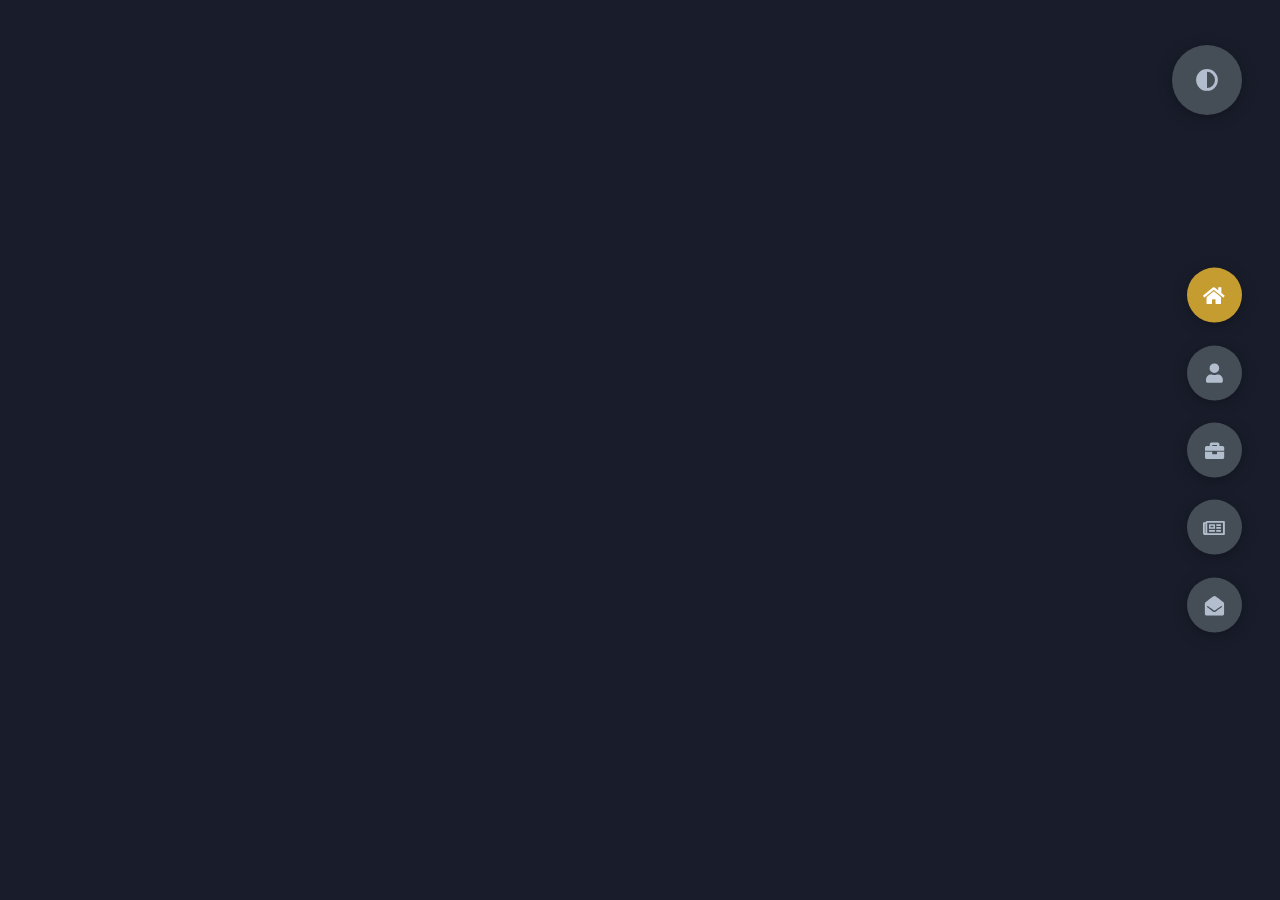
<file: about.html>
<!DOCTYPE html>
<html lang="en">
<head>
    <meta charset="UTF-8">
    <meta http-equiv="X-UA-Compatible" content="IE=edge">
    <meta name="viewport" content="width=device-width, initial-scale=1.0">
    <title>The Mentors - About</title>
    <link href="img/Favicon.png" rel="icon">
    <link href="img/Favicon.png" rel="De-Mentors-Icon">
    <link rel="stylesheet" href="styles/styles.css">
    <link rel="preconnect" href="https://fonts.googleapis.com">
    <link rel="preconnect" href="https://fonts.gstatic.com" crossorigin>
    <link rel="stylesheet" href="https://cdnjs.cloudflare.com/ajax/libs/font-awesome/5.15.4/css/all.min.css" integrity="sha512-1ycn6IcaQQ40/MKBW2W4Rhis/DbILU74C1vSrLJxCq57o941Ym01SwNsOMqvEBFlcgUa6xLiPY/NS5R+E6ztJQ==" crossorigin="anonymous" referrerpolicy="no-referrer" />
    <link href="https://fonts.googleapis.com/css2?family=Poppins:wght@400;500;600;700;800&display=swap" rel="stylesheet">
    <link href="assets/vendor/boxicons/css/boxicons.min.css" rel="stylesheet">

</head>
<body class="main-content">
   
    <main>
        <section class="container about" >
            <div class="main-title">
                <h2>About <span>me</span><span class="bg-text">upcooming events</span></h2>
            </div>
            <div class="about-container">
                <div class="left-about">
                    <h4>Information About me</h4>
                    <p>
                        The importance of Trade Shows/ Exhibitions is growing stronger each year and become an integral part of marketing where no other medium works as good as this. 
                    </p>
                    <p>
                        Many factors are to be considered by visitors when selecting and going to a trade show and numerous privileges are offered and kept in minds of Organizers to attract high calibre delegates, attendees and decision makers. 
                    </p>
                    <p>
                        We, THE MENTORS, have evolved our services over the experience to succour ‘Organizers’ to find the visitors befit for their event and to guide ‘Visitors’ who are in search of potential expo to attend. 
                    </p>

                </div>
                <div class="right-about">
                    <div class="about-item">
                        <div class="abt-text">
                            <p class="large-text">Mission</p>
                            <p class="small-text">Aims to become ‘Preferred’ choice for trade show Organizers to enhance visitors’ profile of their respective event and to those eager to Visit or Exhibit in overseas trade exhibitions to suffice their business needs.</p>
                        </div>
                    </div>
                    <div class="about-item">
                        <div class="abt-text">
                            <p class="large-text">Vission</p>
                            <p class="small-text">To become the leading platform for the businesses' need to evolve, expand and grow.</p>
                        </div>
                    </div>
                
                </div>
            </div>
           
        <!-- circle progress bar  -->
            
            <div class="circle">
                <div class="circle-container">
                <div class="progress">
                    <span class="title timer" data-from="0" data-to="85" data-speed="1800">85</span>
                    <div class="overlay"></div>
                    <div class="left"></div>
                    <div class="right"></div>
                </div>
                <p class="circle-title">Happy Clients
                </p>
                </div>
                <div class="circle-container">
                <div class="progress">
                    <span class="title timer" data-from="0" data-to="70" data-speed="1500">70</span>
                    <div class="overlay"></div>
                    <div class="left"></div>
                    <div class="right"></div>
                </div>
                <p class="circle-title">Projects</p>
            </div>
            <div class="circle-container">
                <div class="progress">
                    <span class="title timer" data-from="0" data-to="70" data-speed="1500">70</span>
                    <div class="overlay"></div>
                    <div class="left"></div>
                    <div class="right"></div>
                </div>
                <p class="circle-title">Hours Of Support</p>
            </div>
            <div class="circle-container">
                <div class="progress">
                    <span class="title timer" data-from="0" data-to="85" data-speed="1800">85</span>
                    <div class="overlay"></div>
                    <div class="left"></div>
                    <div class="right"></div>
                </div>
                <p class="circle-title">Awards</p>
            </div>
            </div>
<!-- end of ciricle progress  -->
  
<!-- pathners imag start  -->
<div class='partners'>
    <h1 style="text-align: center;margin-bottom: 8%;">Offical Pathners</h1>
    <div class='partners-img-container'>
      <div class='partners-img'></div>
    </div>
  </div>
   <!-- end  -->

        </section>
      
    </main>

    <div class="controls">
        <div class="control active-btn" data-id="home" >
            <i class="fas fa-home"></i>
        </div>
        <div class="control" data-id="about">
            <i class="fas fa-user"></i>
        </div>
        <div class="control" data-id="portfolio">
            <i class="fas fa-briefcase"></i>
        </div>
        <div class="control" data-id="blogs">
            <i class="far fa-newspaper"></i>
        </div>
        <div class="control" data-id="contact">
            <i class="fas fa-envelope-open"></i>
        </div>
    </div>
    <div class="theme-btn">
        <i class="fas fa-adjust"></i>
    </div>
    <script src="https://cdnjs.cloudflare.com/ajax/libs/jquery/3.4.1/jquery.min.js"></script>
    <script src="assets/vendor/typed.js/typed.umd.js"></script>
    <script src="app.js"></script>

</body>
</html>
</file>
<file: styles/styles.css>
* {
  margin: 0;
  padding: 0;
  box-sizing: border-box;
  list-style: none;
}

:root {
  --color-primary: #191d2b;
  --color-secondary: #C59C2F;
  --color-white: #FFFFFF;
  --color-black: #000;
  --color-grey0: #f8f8f8;
  --color-grey-1: #dbe1e8;
  --color-grey-2: #b2becd;
  --color-grey-3: #6c7983;
  --color-grey-4: #454e56;
  --color-grey-5: #2a2e35;
  --color-grey-6: #12181b;
  --br-sm-2: 14px;
  --box-shadow-1: 0 3px 15px rgba(0,0,0,.3);
}

.light-mode {
  --color-primary: #FFFFFF;
  --color-secondary: #C59C2F;
  --color-white: #454e56;
  --color-black: #000;
  --color-grey0: #f8f8f8;
  --color-grey-1: #6c7983;
  --color-grey-2: #6c7983;
  --color-grey-3: #6c7983;
  --color-grey-4: #454e56;
  --color-grey-5: #f8f8f8;
  --color-grey-6: #12181b;
}

body {
  background-color: var(--color-primary);
  font-family: "Poppins", sans-serif;
  font-size: 1.1rem;
  color: var(--color-white);
  transition: all 0.4s ease-in-out;
}

a {
  display: inline-block;
  text-decoration: none;
  color: inherit;
  font-family: inherit;
}

header {
  min-height: 100vh;
  color: var(--color-white);
  overflow: hidden;
  padding: 0 !important;
}

section {
  min-height: 100vh;
  width: 100%;
  position: absolute;
  left: 0;
  top: 0;
  padding: 3rem 18rem;
}

.container {
  display: none;
  transform: translateY(-100%) scale(0);
  transition: all 0.4s ease-in-out;
  background-color: var(--color-primary);
}

.active {
  display: block;
  animation: appear 1s ease-in-out;
  transform: translateY(0) scaleY(1);
}
@keyframes appear {
  0% {
    transform: translateY(-100%) scaleY(0);
  }
  100% {
    transform: translateY(0) scaleY(1);
  }
}

.controls {
  position: fixed;
  z-index: 10;
  top: 50%;
  right: 3%;
  display: flex;
  flex-direction: column;
  align-items: center;
  justify-content: center;
  transform: translateY(-50%);
}
.controls .control {
  padding: 1rem;
  cursor: pointer;
  background-color: var(--color-grey-4);
  width: 55px;
  height: 55px;
  border-radius: 50%;
  display: flex;
  justify-content: center;
  align-items: center;
  margin: 0.7rem 0;
  box-shadow: var(--box-shadow-1);
}
.controls .control i {
  font-size: 1.2rem;
  color: var(--color-grey-2);
  pointer-events: none;
}
.controls .active-btn {
  background-color: var(--color-secondary);
  transition: all 0.4s ease-in-out;
}
.controls .active-btn i {
  color: var(--color-white);
}

.theme-btn {
  top: 5%;
  right: 3%;
  width: 70px;
  height: 70px;
  border-radius: 50%;
  background-color: var(--color-grey-4);
  cursor: pointer;
  position: fixed;
  display: flex;
  justify-content: center;
  align-items: center;
  box-shadow: 0 3px 15px rgba(0, 0, 0, 0.3);
  transition: all 0.1s ease-in-out;
}
.theme-btn:active {
  transform: translateY(-3px);
}
.theme-btn i {
  font-size: 1.4rem;
  color: var(--color-grey-2);
  pointer-events: none;
}

/*Header-content*/
.header-content {
  display: grid;
  grid-template-columns: repeat(2, 1fr);
  min-height: 100vh;
}
.header-content .left-header {
  display: flex;
  align-items: center;
  position: relative;
}
.header-content .left-header .h-shape {
  transition: all 0.4s ease-in-out;
  width: 65%;
  height: 100%;
  background-color: var(--color-secondary);
  position: absolute;
  left: 0;
  top: 0;
  z-index: -1;
  clip-path: polygon(0 0, 46% 0, 79% 100%, 0% 100%);
}
.header-content .left-header .image {
  border-radius: var(--br-sm-2);
  height: 90%;
  width: 68%;
  margin-left: 4rem;
  background-color: var(--color-black);
  transition: all 0.4s ease-in-out;
}
.header-content .left-header .image img {
  width: 100%;
  height: 100%;
  object-fit: cover;
  transition: all 0.4s ease-in-out;
  filter: grayscale(100%);
}
.header-content .left-header .image img:hover {
  filter: grayscale(0);
}
.header-content .right-header {
  display: flex;
  flex-direction: column;
  justify-content: center;
  padding-right: 18rem;
}
.header-content .right-header .name {
  font-size: 3rem;
}
.header-content .right-header .name span {
  color: var(--color-secondary);
}
.header-content .right-header p {
  margin: 1.5rem 0;
  line-height: 2rem;
}

/*About*/
.about-container {
  display: grid;
  grid-template-columns: repeat(2, 1fr);
  padding-top: 3.5rem;
  padding-bottom: 5rem;
}
.about-container .right-about {
  display: grid;
  grid-template-columns: repeat(2, 1fr);
  grid-gap: 2rem;
}
.about-container .right-about .about-item {
  border: 1px solid var(--color-grey-5);
  border-radius: 5px;
  transition: all 0.4s ease-in-out;
  box-shadow: 1px 2px 15px rgba(0, 0, 0, 0.1);
}
.about-container .right-about .about-item:hover {
  cursor: default;
  transform: translateY(-5px);
  border: 1px solid var(--color-secondary);
  box-shadow: 1px 4px 15px rgba(0, 0, 0, 0.32);
}
.about-container .right-about .about-item .abt-text {
  padding: 1.5rem;
  display: flex;
  flex-direction: column;
}
.about-container .right-about .about-item .abt-text .large-text {
  font-size: 3rem;
  font-weight: 700;
  color: var(--color-secondary);
}
.about-container .right-about .about-item .abt-text .small-text {
  padding-left: 3rem;
  position: relative;
  text-transform: uppercase;
  font-size: 1.2rem;
  color: var(--color-grey-1);
  letter-spacing: 2px;
}
.about-container .right-about .about-item .abt-text .small-text::before {
  content: "";
  position: absolute;
  left: 0;
  top: 15px;
  width: 2rem;
  height: 2px;
  background-color: var(--color-grey-5);
}
.about-container .left-about {
  padding-right: 5rem;
}
.about-container .left-about p {
  line-height: 2rem;
  padding: 1rem;
  color: var(--color-grey-1);
}
.about-container .left-about h4 {
  font-size: 2rem;
  text-transform: uppercase;
}

.about-stats {
  padding-bottom: 4rem;
}
.about-stats .progress-bars {
  display: grid;
  grid-template-columns: repeat(2, 1fr);
  grid-gap: 2rem;
}
.about-stats .progress-bars .progress-bar {
  display: flex;
  flex-direction: column;
}
.about-stats .progress-bars .progress-bar .prog-title {
  text-transform: uppercase;
  font-weight: 500;
}
.about-stats .progress-bars .progress-bar .progress-con {
  display: flex;
  align-items: center;
}
.about-stats .progress-bars .progress-bar .progress-con .prog-text {
  color: var(--color-grey-2);
}
.about-stats .progress-bars .progress-bar .progress-con .progress {
  width: 100%;
  height: 0.45rem;
  background-color: var(--color-grey-4);
  margin-left: 1rem;
  position: relative;
}
.about-stats .progress-bars .progress-bar .progress-con .progress span {
  position: absolute;
  top: 0;
  left: 0;
  height: 100%;
  background-color: var(--color-secondary);
  transition: all 0.4s ease-in-out;
  width: 60%;
}
.about-stats .progress-bars .progress-bar .progress-con .progress .html {
  width: 80%;
}
.about-stats .progress-bars .progress-bar .progress-con .progress .css {
  width: 95%;
}
.about-stats .progress-bars .progress-bar .progress-con .progress .js {
  width: 75%;
}
.about-stats .progress-bars .progress-bar .progress-con .progress .react {
  width: 60%;
}
.about-stats .progress-bars .progress-bar .progress-con .progress .node {
  width: 87%;
}
.about-stats .progress-bars .progress-bar .progress-con .progress .python {
  width: 70%;
}

.stat-title {
  text-transform: uppercase;
  font-size: 1.4rem;
  text-align: center;
  padding: 3.5rem 0;
  position: relative;
}
.stat-title::before {
  content: "";
  position: absolute;
  left: 50%;
  top: 0;
  width: 40%;
  height: 1px;
  background-color: var(--color-grey-5);
  transform: translateX(-50%);
}

/*Timeline*/
.timeline {
  display: grid;
  grid-template-columns: repeat(2, 1fr);
  grid-gap: 2rem;
  padding-bottom: 3rem;
}
.timeline .timeline-item {
  position: relative;
  padding-left: 3rem;
  border-left: 1px solid var(--color-grey-5);
}
.timeline .timeline-item .tl-icon {
  position: absolute;
  left: -27px;
  top: 0;
  background-color: var(--color-secondary);
  width: 50px;
  height: 50px;
  border-radius: 50%;
  display: flex;
  align-items: center;
  justify-content: center;
}
.timeline .timeline-item .tl-icon i {
  font-size: 1.3rem;
}
.timeline .timeline-item .tl-duration {
  padding: 0.2rem 0.6rem;
  background-color: var(--color-grey-5);
  border-radius: 15px;
  display: inline-block;
  font-size: 0.8rem;
  text-transform: uppercase;
  font-weight: 500;
}
.timeline .timeline-item h5 {
  padding: 1rem 0;
  text-transform: uppercase;
  font-size: 1.3rem;
  font-weight: 600;
}
.timeline .timeline-item h5 span {
  color: var(--color-grey-2);
  font-weight: 500;
  font-size: 1.2rem;
}
.timeline .timeline-item p {
  color: var(--color-grey-2);
}

.port-text {
  padding: 2rem 0;
  text-align: center;
}

.portfolios {
  display: grid;
  grid-template-columns: repeat(3, 1fr);
  grid-gap: 2rem;
  margin-top: 3rem;
}
.portfolios .portfolio-item {
  position: relative;
  border-radius: 15px;
}
.portfolios .portfolio-item img {
  width: 100%;
  height: 300px;
  object-fit: cover;
  border-radius: 15px;
}
.portfolios .portfolio-item .hover-items {
  width: 100%;
  height: 100%;
  background-color: var(--color-secondary);
  position: absolute;
  left: 0;
  top: 0;
  border-radius: 15px;
  display: flex;
  justify-content: center;
  align-items: center;
  flex-direction: column;
  opacity: 0;
  transform: scale(0);
  transition: all 0.4s ease-in-out;
}
.portfolios .portfolio-item .hover-items h3 {
  font-size: 1.5rem;
  color: var(--color-white);
  margin-bottom: 1.5rem;
}
.portfolios .portfolio-item .hover-items .icons {
  display: flex;
  justify-content: center;
  align-items: center;
}
.portfolios .portfolio-item .hover-items .icons .icon {
  background-color: var(--color-primary);
  border-radius: 50%;
  width: 50px;
  height: 50px;
  display: flex;
  align-items: center;
  justify-content: center;
  margin: 0 1rem;
  cursor: pointer;
  transition: all 0.4s ease-in-out;
}
.portfolios .portfolio-item .hover-items .icons .icon i {
  font-size: 1.5rem;
  color: var(--color-white);
  margin: 0 1rem;
}
.portfolios .portfolio-item .hover-items .icons .icon:hover {
  background-color: var(--color-white);
}
.portfolios .portfolio-item .hover-items .icons .icon:hover i {
  color: var(--color-primary);
}

.portfolio-item:hover .hover-items {
  opacity: 1;
  transform: scale(1);
}

.blogs {
  display: grid;
  grid-template-columns: repeat(3, 1fr);
  grid-gap: 2rem;
  margin-top: 3rem;
}
.blogs .blog {
  position: relative;
  background-color: var(--color-grey-5);
  border-radius: 5px;
  box-shadow: 1px 1px 20px rgba(0, 0, 0, 0.1);
  transition: all 0.4s ease-in-out;
}
.blogs .blog:hover {
  box-shadow: 1px 1px 20px rgba(0, 0, 0, 0.3);
  transform: translateY(-5px);
  transition: all 0.4s ease-in-out;
}
.blogs .blog:hover img {
  filter: grayscale(0);
  transform: scale(1.1);
  box-shadow: 0px 4px 15px rgba(0, 0, 0, 0.8);
}
.blogs .blog img {
  width: 100%;
  height: 300px;
  object-fit: cover;
  border-top-left-radius: 5px;
  border-top-right-radius: 5px;
  filter: grayscale(100%);
  transition: all 0.4s ease-in-out;
}
.blogs .blog .blog-text {
  margin-top: -7px;
  padding: 1.1rem;
  border-top: 8px solid var(--color-secondary);
}
.blogs .blog .blog-text h4 {
  font-size: 1.5rem;
  margin-bottom: 0.7rem;
  transition: all 0.4s ease-in-out;
  cursor: pointer;
}
.blogs .blog .blog-text h4:hover {
  color: var(--color-secondary);
}
.blogs .blog .blog-text p {
  color: var(--color-grey-2);
  line-height: 2rem;
  padding-bottom: 1rem;
}

.contact-content-con {
  display: flex;
  padding-top: 3.5rem;
}
.contact-content-con .left-contact {
  flex: 2;
}
.contact-content-con .left-contact h4 {
  margin-top: 1rem;
  font-size: 2rem;
  text-transform: uppercase;
}
.contact-content-con .left-contact p {
  margin: 1rem 0;
  line-height: 2rem;
}
.contact-content-con .left-contact .contact-info .contact-item {
  display: flex;
  align-items: center;
  justify-content: space-between;
}
.contact-content-con .left-contact .contact-info .contact-item p {
  margin: 0.3rem 0 !important;
  padding: 0 !important;
}
.contact-content-con .left-contact .contact-info .contact-item .icon {
  display: grid;
  grid-template-columns: 40px 1fr;
}
.contact-content-con .left-contact .contact-info .contact-item .icon i {
  display: flex;
  align-items: center;
  font-size: 1.3rem;
}
.contact-content-con .left-contact .contact-icon {
  display: flex;
  margin-top: 2rem;
}
.contact-content-con .left-contact .contact-icon a {
  display: flex;
  align-items: center;
  color: var(--color-white);
  background-color: var(--color-grey-5);
  cursor: pointer;
  justify-content: center;
  width: 50px;
  height: 50px;
  border-radius: 50%;
  margin: 0 0.4rem;
  transition: all 0.4s ease-in-out;
}
.contact-content-con .left-contact .contact-icon a:hover {
  background-color: var(--color-secondary);
}
.contact-content-con .left-contact .contact-icon a:hover i {
  color: var(--color-primary);
}
.contact-content-con .left-contact .contact-icon a i {
  display: flex;
  align-items: center;
  justify-content: center;
  font-size: 1.3rem;
}
.contact-content-con .right-contact {
  flex: 3;
  margin-left: 3rem;
}
.contact-content-con .right-contact .input-control {
  margin: 1.5rem 0;
}
.contact-content-con .right-contact .input-control input, .contact-content-con .right-contact .input-control textarea {
  border-radius: 30px;
  font-weight: inherit;
  font-size: inherit;
  font-family: inherit;
  padding: 0.8rem 1.1rem;
  outline: none;
  border: none;
  background-color: var(--color-grey-5);
  width: 100%;
  color: var(--color-white);
  resize: none;
}
.contact-content-con .right-contact .i-c-2 {
  display: flex;
}
.contact-content-con .right-contact .i-c-2 :last-child {
  margin-left: 1.5rem;
}
.contact-content-con .right-contact .submit-btn {
  display: flex;
  justify-content: flex-start;
}

/*Independed components*/
.btn-con {
  display: flex;
  align-self: flex-start;
}

.main-btn {
  border-radius: 30px;
  color: inherit;
  font-weight: 600;
  position: relative;
  border: 1px solid var(--color-secondary);
  display: flex;
  align-self: flex-start;
  align-items: center;
  overflow: hidden;
}
.main-btn .btn-text {
  padding: 0 2rem;
}
.main-btn .btn-icon {
  background-color: var(--color-secondary);
  display: flex;
  align-items: center;
  justify-content: center;
  border-radius: 50%;
  padding: 1rem;
}
.main-btn::before {
  content: "";
  position: absolute;
  top: 0;
  right: 0;
  transform: translateX(100%);
  transition: all 0.4s ease-out;
  z-index: -1;
}
.main-btn:hover {
  transition: all 0.4s ease-out;
}
.main-btn:hover::before {
  width: 100%;
  height: 100%;
  background-color: var(--color-secondary);
  transform: translateX(0);
  transition: all 0.4s ease-out;
}

.main-title {
  text-align: center;
}
.main-title h2 {
  position: relative;
  text-transform: uppercase;
  font-size: 4rem;
  font-weight: 700;
}
.main-title h2 span {
  color: var(--color-secondary);
}
.main-title h2 .bg-text {
  position: absolute;
  top: 50%;
  left: 50%;
  color: var(--color-grey-5);
  transition: all 0.4s ease-in-out;
  z-index: -1;
  transform: translate(-50%, -50%);
  font-weight: 800;
  font-size: 6.3rem;
}

.about-container .left-about p {
  padding-left: 0;
}

@media screen and (max-width: 600px) {
  header {
    padding: 0 !important;
  }

  .theme-btn {
    width: 50px;
    height: 50px;
  }

  .header-content {
    grid-template-columns: repeat(1, 1fr);
    padding-bottom: 6rem;
  }

  .left-header .h-shape {
    display: none;
  }

  .right-header {
    grid-row: 1;
    padding-right: 0rem !important;
    width: 90%;
    margin: 0 auto;
  }
  .right-header .name {
    font-size: 2.5rem !important;
    text-align: center;
    padding-top: 3rem;
  }

  .header-content .left-header .image {
    margin: 0 auto;
    width: 90%;
  }

  .controls {
    top: auto;
    bottom: 0;
    flex-direction: row;
    justify-content: center;
    left: 50%;
    transform: translateX(-50%);
    width: 100%;
    background-color: var(--color-grey-5);
  }
  .controls .control {
    margin: 1rem 0.3rem;
  }

  .about-container {
    grid-template-columns: repeat(1, 1fr);
  }
  .about-container .right-about {
    grid-template-columns: repeat(1, 1fr);
    padding-top: 2.5rem;
  }
  .about-container .left-about {
    padding-right: 0;
  }
  .about-container .left-about p {
    padding-left: 0;
  }

  .timeline {
    grid-template-columns: repeat(1, 1fr);
    padding-bottom: 6rem;
  }

  .container {
    padding: 2rem 2.5rem !important;
  }

  .about-stats .progress-bars {
    grid-template-columns: repeat(1, 1fr);
  }

  .portfolios {
    grid-template-columns: repeat(1, 1fr);
    padding-bottom: 6rem;
    margin-top: 1rem;
  }

  .blogs {
    grid-template-columns: repeat(1, 1fr);
    padding-bottom: 6rem;
  }

  .contact-content-con {
    flex-direction: column;
  }
  .contact-content-con .right-contact {
    margin-left: 0;
    margin-top: 2.5rem;
  }

  .contact-content-con .right-contact .i-c-2 {
    flex-direction: column;
  }

  .contact-content-con .right-contact .i-c-2 :last-child {
    margin-left: 0;
    margin-top: 1.5rem;
  }

  .contact-content-con .right-contact {
    margin-bottom: 6rem;
  }

  .contact-item {
    flex-direction: column;
    margin: 1rem 0;
  }
  .contact-item p {
    font-size: 15px;
    color: var(--color-grey-2);
  }
  .contact-item span {
    font-size: 15px;
  }
  .contact-item .icon {
    grid-template-columns: 25px 1fr;
  }

  .main-title h2 {
    font-size: 2rem;
  }
  .main-title h2 span {
    font-size: 2.3rem;
  }
  .main-title h2 .bg-text {
    font-size: 2.3rem;
  }
}
@media screen and (max-width: 1432px) {
  .container {
    padding: 7rem 11rem;
  }

  .contact-content-con {
    flex-direction: column;
  }
  .contact-content-con .right-contact {
    margin-left: 0;
    margin-top: 2.5rem;
  }

  .contact-content-con .right-contact .i-c-2 {
    flex-direction: column;
  }

  .contact-content-con .right-contact .i-c-2 :last-child {
    margin-left: 0;
    margin-top: 1.5rem;
  }

  .contact-content-con .right-contact {
    margin-bottom: 6rem;
  }

  .main-title h2 .bg-text {
    font-size: 5.5rem;
  }
}
@media screen and (max-width: 1250px) {
  .blogs {
    grid-template-columns: repeat(2, 1fr);
    margin-top: 6rem;
  }

  .portfolios {
    grid-template-columns: repeat(2, 1fr);
  }

  .header-content .right-header {
    padding-right: 9rem;
  }
}
@media screen and (max-width: 660px) {
  .blogs {
    grid-template-columns: repeat(1, 1fr);
  }

  .portfolios {
    grid-template-columns: repeat(1, 1fr);
  }
}
@media screen and (max-width: 1070px) {
  .about-container {
    grid-template-columns: repeat(1, 1fr);
  }
  .about-container .right-about {
    padding-top: 2.5rem;
  }

  .main-title h2 {
    font-size: 4rem;
  }
  .main-title h2 span {
    font-size: 4rem;
  }
  .main-title h2 .bg-text {
    font-size: 4.5rem;
  }
}
@media screen and (max-width: 970px) {
  .container {
    padding: 7rem 6rem;
  }

  .about-container .left-about {
    padding-right: 0rem;
  }

  .header-content {
    grid-template-columns: repeat(1, 1fr);
    padding-bottom: 6rem;
  }

  .left-header .h-shape {
    display: none;
  }
  .left-header .image {
    width: 90% !important;
    margin: 0 auto !important;
  }

  .right-header {
    grid-row: 1;
    padding-right: 0rem !important;
    width: 90%;
    margin: 0 auto;
  }
  .right-header .name {
    font-size: 2.5rem !important;
    text-align: center;
    padding-top: 3rem;
  }
}
@media screen and (max-width: 700px) {
  .container {
    padding: 7rem 3rem;
  }

  .about-stats .progress-bars {
    grid-template-columns: repeat(1, 1fr);
  }

  .about-container .right-about {
    grid-template-columns: repeat(1, 1fr);
  }

  .timeline {
    grid-template-columns: repeat(1, 1fr);
  }

  .main-title h2 {
    font-size: 3rem;
  }
  .main-title h2 span {
    font-size: 3rem;
  }
  .main-title h2 .bg-text {
    font-size: 4rem;
  }
}

/*# sourceMappingURL=styles.css.map */
/* width */
::-webkit-scrollbar {
  width: 10px;
}

/* Track */
::-webkit-scrollbar-track {
  background: #ffffff; 
}
 
/* Handle */
::-webkit-scrollbar-thumb {
  background: #C59C2F; 
  border-radius: 3px;
}

/* Handle on hover */
::-webkit-scrollbar-thumb:hover {
  background: #C59C2F; 
}

/* slectors  */

/* CSS for ::selection pseudo-element */
h1::selection, 
h2::selection, 
h3::selection,
h4::selection, 
h5::selection, 
h5::selection, 
p::selection,
span::selection,
a::selection,
i::selection,
img::selection,
div::selection,
br::selection,
li::selection,
ul::selection,
strong::selection,
textarea::selection,
button::selection,
input::selection
{
  color: #C59C2F;
  background-color: transparent;
}

 /* circle start  */

 
.conainer {
  display: flex;
  justify-content: space-evenly;
  margin: 100px auto;
}
.circle_percent {
  font-size: 200px;
  width: 1em;
  height: 1em;
  position: relative;
  background: #eee;
  border-radius: 50%;
  overflow: hidden;
  display: inline-block;
  margin: 20px;
}
.circle_inner {
  position: absolute;
  left: 0;
  top: 0;
  width: 1em;
  height: 1em;
  clip: rect(0 1em 1em 0.5em);
}
.round_per {
  position: absolute;
  left: 0;
  top: 0;
  width: 1em;
  height: 1em;
  background: #C59C2F;
  clip: rect(0 1em 1em 0.5em);
  transform: rotate(180deg);
  transition: 1.05s;
}
.percent_more .circle_inner {
  clip: rect(0 0.5em 1em 0em);
}
.percent_more:after {
  position: absolute;
  left: 0.5em;
  top: 0em;
  right: 0;
  bottom: 0;
  background: #C59C2F;
  content: "";
}
.circle_inbox {
  position: absolute;
  top: 10px;
  left: 10px;
  right: 10px;
  bottom: 10px;
  background: #191D2B;
  z-index: 3;
  border-radius: 50%;
}
.percent_text {
  position: absolute;
  font-size: 36px;
  left: 50%;
  top: 50%;
  transform: translate(-50%, -50%);
  z-index: 3;
  color: white;
}
@media screen and (max-width: 767px) {
  .conainer {
    flex-direction: column;
    justify-content: center;
    align-items: center;
  }
}

/* 

.circle {
  display: flex;
  justify-content: space-evenly;
  flex-wrap: wrap;
  background-color: transparent;
  height: 50vh;
  align-items: center
}

.progress {
  width: 150px;
  height: 150px;
  font-size: 30px;
  border-radius: 50%;
  overflow: hidden;
  position: relative;
  background: transparent;
  text-align: center;
  line-height: 150px;
  margin: 20px
}

.progress::after {content: "%";}

.progress .title {position: relative;z-index: 100;}

.progress .overlay {
  width: 50%;
  height: 100%;
  position: absolute;
  top: 0;
  left: 0;
  z-index: 1;
  background-color: transparent
}

.progress .left, .progress .right {
  width: 50%;
  height: 100%;
  position: absolute;
  top: 0;
  left: 0;
  border: 10px solid #C59C2F;
  border-radius: 100px 0px 0px 100px;
  border-right: 0;
  transform-origin: right;
}

.progress .left {animation: load1 1s linear forwards;}

.progress:nth-of-type(2) .right, .progress:nth-of-type(3) .right {animation: load2 .5s linear forwards 1s;}

.progress:last-of-type .right, .progress:first-of-type .right {animation: load3 .8s linear forwards 1s;}

@keyframes load1 {
  0% {transform: rotate(0deg);}

  100% {transform: rotate(180deg);}
}

@keyframes load2 {
  0% {z-index: 100;transform: rotate(180deg);}

  100% {z-index: 100;transform: rotate(270deg);}
}

@keyframes load3 {
  0% {z-index: 100;transform: rotate(180deg);}

  100% {
      z-index: 100;transform: rotate(315deg);}
}
.circle-title{
 text-align:center;
}
 */


/* ciricle end  */



.partners {
  padding: 10px;
}

@-webkit-keyframes slideleft {
  0% {
    background-position: 385000px;
  }
  100% {
    background-position: 0;
  }
}

@keyframes slideleft {
  0% {
    background-position: 385000px;
  }
  100% {
    background-position: 0;
  }
}

.partners-img-container {
  height: 100px;
  width: 100%;
  overflow: hidden;
}

.partners-img-container::-webkit-scrollbar { width: 0 !important } /* hide scrollbar in Chrome */
.partners-img-container { scrollbar-width: none; } /* hide scrollbar in mozilla */
.partners-img-container { -ms-overflow-style: none; } /* hide scrollbar in IE */

.partners-img-container .partners-img {
  height: 100%;
  width: 200%;
  background: transparent url(../img/back-2.jpg) repeat-x 50% 0;
  -webkit-animation: slideleft 5000s linear infinite;
  animation: slideleft 5000s linear infinite;
  cursor: grab;
}



/* Add media query for mobile devices */
@media (min-width: 769px) {
  .partners {
    margin-top: 5%;
}


}
@media (max-width: 768px) {
  .partners {
    margin-top: 25%;
}


}
/* @media (max-width: 576px) {

  .partners {
    margin-top: 90%;
}
} */


@media (max-width: 360px) {

  .partners {
    margin-top: 200%;
}
}







.content {
  width: 100%;
  height: 40px;
  box-shadow: 2px 4px 10px rgba(0, 0, 0, .2);
  border-radius: 50px;
  overflow: hidden;
}

.subscription {
  position: relative;
  width: 100%;
  height: 100%;
}

.subscription .add-email{
  position: absolute;
  top: 0;
  left: 0;
  width: 100%;
  height: 100%;
  border: none;
  outline: none;
  padding: 0 20px;
}

.subscription .submit-email {
  position: absolute;
  top: 0;
  right: 0;
  height: calc(100% - 2px);
  width: 100px;
  border: none;
  border-radius: 60px;
  outline: none;
  margin: 1px;
  padding: 0 20px;
  cursor: pointer;
  background: #C59C2F;
  color: #FFFFFF;
  transition: width .35s ease-in-out,
    background .35s ease-in-out;
}

.subscription.done .submit-email {
  width: calc(100% - 2px);
  background: rgb(197,156,47);
  background: radial-gradient(circle, rgba(197,156,47,1) 0%, rgba(25,29,43,1) 100%);
}

.subscription .submit-email .before-submit,
.subscription .submit-email .after-submit {
  position: absolute;
  top: 0;
  left: 0;
  width: 100%;
  height: 100%;
  text-align: center;
  line-height: 38px;
  transition: visibility .35s ease-in-out,
    opacity .35s ease-in-out;
}

.subscription.done .submit-email .before-submit,
.subscription:not(.done) .submit-email .after-submit {
  visibility: hidden;
  opacity: 0;
}

.subscription .submit-email .after-submit {
  transition-delay: .35s;
}

.subscription:not(.done) .submit-email .before-submit,
.subscription.done .submit-email .after-submit {
  visibility: visible;
  opacity: 1;
}





 .social-links {
  margin-top: 30px;
}

.social-links a {
  font-size: 24px;
  display: inline-block;
  line-height: 1;
  margin-right: 20px;
  transition: 0.3s;
}

.social-links a:hover {
  color: #C59C2F;
}







/* Slick Slider Css Ruls */

.slick-slider {
  position: relative;
  display: block;
  -webkit-user-select: none;
  -moz-user-select: none;
  -ms-user-select: none;
  user-select: none;
  -webkit-touch-callout: none;
  -khtml-user-select: none;
  -ms-touch-action: pan-y;
  touch-action: pan-y;
  -webkit-tap-highlight-color: transparent
}

.slick-list {
  position: relative;
  display: block;
  overflow: hidden;
  margin: 0;
  padding: 0
}

.slick-list:focus {
  outline: none
}

.slick-list.dragging {
  cursor: hand
}

.slick-slider .slick-track,
.slick-slider .slick-list {
  -webkit-transform: translate3d(0, 0, 0);
  -ms-transform: translate3d(0, 0, 0);
  transform: translate3d(0, 0, 0)
}

.slick-track {
  position: relative;
  top: 0;
  left: 0;
  display: block
}


.slick-track:before,
.slick-track:after {
  display: table;
  content: ''
  
}

.slick-track:after {
  clear: both
}

.slick-loading .slick-track {
  visibility: hidden
}

.slick-slide {
  display: none;
  float: left;
  height: 100%;
  min-height: 1px
}

.slick-slide.dragging img {
  pointer-events: none
}

.slick-initialized .slick-slide {
  display: block
}

.slick-loading .slick-slide {
  visibility: hidden
}

.slick-vertical .slick-slide {
  display: block;
  height: auto;
  /* border: 1px solid transparent */
}

.img-fill {
  width: 100%;
  display: block;
  overflow: hidden;
  position: relative;
  text-align: center
}

.img-fill img {
  height: 100%;
  min-width: 100%;
  /* border-radius: ; */
  position: relative;
  display: inline-block;
  max-width: none
}
/* Slider Theme Style */

.Con {
  padding: 0 8%;
}

.SlickCarousel {
  margin: 0 -7.5px;
  margin-top: 10px;
}

.ProductBlock {
  padding: 0 7.5px;
}

.ProductBlock .img-fill {
  height: 200px;
}

.ProductBlock h3 {
  /* font: 15px/36px RalewayR; */
  /* color: #393939; */
  margin-top: 5px;
  text-align: center;
  /* border: 1px solid rgba(0, 0, 0, .25); */
}

*,
*:before,
*:after {
  -webkit-box-sizing: border-box;
  box-sizing: border-box;
  -webkit-font-smoothing: antialiased;
  -moz-osx-font-smoothing: grayscale;
  /* text-shadow: 1px 1px 1px rgba(0, 0, 0, 0.04); */
}

/* Slick Slider Css Ruls end */


.modal {
  display: none; /* Hidden by default */
  position: fixed; /* Stay in place */
  z-index: 1; /* Sit on top */
  padding-top: 0px; /* Location of the box */
  padding-bottom: 100px;
  left: 0;
  top: 0;
  width: 100%; /* Full width */
  height: 100%; /* Full height */
  overflow: auto; /* Enable scroll if needed */
  background-color: rgb(0,0,0); /* Fallback color */
  background-color: rgba(0,0,0,0.4); /* Black w/ opacity */
}

/* Modal Content */
.modal-content {
  position: relative;
  margin: auto;
  padding: 0;
  width: 80%;
  -webkit-animation-name: animatetop;
  -webkit-animation-duration: 0.4s;
  animation-name: animatetop;
  animation-duration: 0.4s
}

/* Add Animation */
@-webkit-keyframes animatetop {
  from {top:-300px; opacity:0} 
  to {top:0; opacity:1}
}

@keyframes animatetop {
  from {top:-300px; opacity:0}
  to {top:0; opacity:1}
}

/* invitation letter  */

.frame{
width: 600px;
height: 350px;
margin: 250px auto 0;
position: relative;
background: #435d77;
border-radius:0 0 40px 40px; 
}
#button_open_envelope{
width: 180px;
height: 40px;
position: absolute;
z-index: 311;
top: 250px;
left: 208px;
border-radius: 10px;
color: #fff;
font-size: 26px;
padding:0px 0; 
/* border: 2px solid #fff; */
transition: all .3s ease-in-out;
}
#button_open_envelope:hover{
/* background: #C59C2F; */
/* color: #081D3D; */
transform:scale(1.1);
cursor: pointer;
}
.message{
position: relative;
width: 580px;
min-height:300px;
height: auto;
/* background: #fff; */
margin: 0 auto;
/* top: 20px; */
/* box-shadow: 0 0 5px 2px #333; */
transition:2s ease-in-out;
transition-delay:1.5s;
z-index: 300;
}
.l-left,.l-right,.l-top{width: 0;	height: 0;position:absolute;top:0;z-index: 310;}
.l-left{	
border-left: 300px solid #081d3d;
border-top: 160px solid transparent;
border-bottom: 160px solid transparent;
}
.l-right{	
border-right: 300px solid #081d3d;
border-top: 160px solid transparent;
border-bottom: 160px solid transparent;;
left:300px;
}
.l-top{	
border-right: 300px solid transparent;
border-top: 200px solid #193e6e;
border-left: 300px solid transparent;
transition:transform 1s,border 1s, ease-in-out;
transform-origin:top;
transform:rotateX(0deg);
z-index: 500;
}
.l-bottom{
width: 600px;
height: 190px;
position: absolute;
background: #072247;
top: 160px;
border-radius:0 0 30px 30px;
z-index: 310; 
}

.open{
transform-origin:top;
transform:rotateX(180deg);
transition:transform .7s,border .7s,z-index .7s ease-in-out;
border-top: 200px solid #2c3e50;
z-index: 200;
}
.pull{
-webkit-animation:message_animation 2s 1 ease-in-out;
  animation:message_animation 2s 1 ease-in-out;
-webkit-animation-fill-mode:forwards;
animation-fill-mode:forwards;
  -webkit-animation-delay:.9s;
  animation-delay:.45s;
  transition:1.5s;
  transition-delay:1s;
  z-index: 300;
}



@-webkit-keyframes message_animation {
0%{
  transform:translatey(0px);
  z-index: 300;
  transition: 1s ease-in-out;
}
50%{
  transform:translatey(-340px);
  z-index: 300;
  transition: 1s ease-in-out;
}
51%{
  transform:translatey(-340px);
  z-index: 350;
  transition: 1s ease-in-out;
}
100%{
  transform:translatey(0px);
  z-index: 350;
  transition: 1s ease-in-out;
}
}
@keyframes message_animation {
0%{
  transform:translatey(0px);
  z-index: 300;
  transition: 1s ease-in-out;
}
50%{
  transform:translatey(-340px);
  z-index: 300;
  transition: 1s ease-in-out;
}
51%{
  transform:translatey(-340px);
  z-index: 350;
  transition: 1s ease-in-out;
}
100%{
  transform:translatey(0px);
  z-index: 350;
  transition: 1s ease-in-out;
}
}

@media screen and (max-width: 767px) {
  .frame {
    width: 100%; /* Full width */
    height: auto; /* Let the content determine the height */
    margin: 20px auto; /* Adjust margin as needed */
    border-radius: 0; /* Remove border radius or adjust as needed */
  }

  #button_open_envelope {
    display: none; /* Hide the open button on mobile screens */
  }

  .message {
    width: 100%; /* Full width */
    padding: 20px; /* Add padding to improve readability */
    box-shadow: none; /* Remove box shadow or adjust as needed */
  }

  .l-left, .l-right, .l-top, .l-bottom {
    display: none; /* Hide the decorative elements on mobile screens */
  }
}

/* invitation letter  end */





/* pop desitination  */


.signature {
  position: absolute;
  bottom: 20px;
  left: 20px;
}

.signature a {
  font-family: 'Poppins', sans-serif;
  font-size: 16px;
  color: #0cb9d8;
  text-decoration: none;
}

.cbox-area {
  width: 100%;
  height: 100vh;
  display: flex;
  justify-content: center;
  align-items: center;
}

.cbox {
  width: 70px;
  height: 400px;
  margin-right: 20px;
  overflow: hidden;
  border-radius: 20px;
  position: relative;
  transition: all linear 0.6s;
}

.cbox:last-child {
  margin-right: 0;
}

.cbox::before {
  content: '';
  width: 100%;
  height: 100%;
  position: absolute;
  top: 0;
  left: 0;
  background: rgba(0, 0, 0, 0.3);
}

.cbox img {
  width: 100%;
  height: 100%;
  object-fit: cover;
}

.cbox i {
  width: 40px;
  height: 40px;
  border-radius: 50%;
  text-align: center;
  line-height: 40px;
  background: #fff;
  position: absolute;
  bottom: 20px;
  left: 10px;
  font-size: 20px;
}

.cbox:nth-child(1) i {
  color: #ff5200;
}

.cbox:nth-child(2) i {
  color: #ca470a;
}

.cbox:nth-child(3) i {
  color: #00d9ff;
}

.cbox:nth-child(4) i {
  color: #0077ff;
}
.cbox:nth-child(5) i {
  color: #04ff00;
}
.cbox:nth-child(6) i {
  color: #7b8fa5;
}

.cbox h2 {
  position: absolute;
  bottom: 30px;
  left: 60px;
  font-family: 'Poppins', sans-serif;
  font-size: 25px;
  color: #f6f6f6;
  font-weight: 600;
  opacity: 0;
  transition: all linear 0.3s, opacity 0.3s; /* Add opacity transition */
}

.cbox p {
  position: absolute;
  bottom: 10px;
  left: 60px;
  font-family: 'Poppins', sans-serif;
  font-size: 18px;
  font-weight: 400;
  color: #f6f6f6;
  opacity: 0;
  transition: all linear 0.3s, opacity 0.3s; /* Add opacity transition */
}

/* Show text by default for the gactive cbox */
.cbox.gactive h2,
.cbox.gactive p {
  opacity: 1;
}


/* Add the styles to enlarge the "gactive" cbox */
.cbox.gactive {
  width: 800px;
  transition: all linear 0.6s;
}


/* popular destination end  */

/* official pathners  */

/* 
.slick-slide {
  margin: 0px 20px;
}

.slick-slide img {
  width: 100%;
}

.slick-slider
{
  position: relative;
  display: block;
  box-sizing: border-box;
  -webkit-user-select: none;
  -moz-user-select: none;
  -ms-user-select: none;
          user-select: none;
  -webkit-touch-callout: none;
  -khtml-user-select: none;
  -ms-touch-action: pan-y;
      touch-action: pan-y;
  -webkit-tap-highlight-color: transparent;
}

.slick-list
{
  position: relative;
  display: block;
  overflow: hidden;
  margin: 0;
  padding: 0;
}
.slick-list:focus
{
  outline: none;
}
.slick-list.dragging
{
  cursor: pointer;
  cursor: hand;
}

.slick-slider .slick-track,
.slick-slider .slick-list
{
  -webkit-transform: translate3d(0, 0, 0);
     -moz-transform: translate3d(0, 0, 0);
      -ms-transform: translate3d(0, 0, 0);
       -o-transform: translate3d(0, 0, 0);
          transform: translate3d(0, 0, 0);
}

.slick-track
{
  position: relative;
  top: 0;
  left: 0;
  display: block;
}
.slick-track:before,
.slick-track:after
{
  display: table;
  content: '';
}
.slick-track:after
{
  clear: both;
}
.slick-loading .slick-track
{
  visibility: hidden;
}

.slick-slide
{
  display: none;
  float: left;
  height: 100%;
  min-height: 1px;
}
[dir='rtl'] .slick-slide
{
  float: right;
}
.slick-slide img
{
  display: block;
}
.slick-slide.slick-loading img
{
  display: none;
}
.slick-slide.dragging img
{
  pointer-events: none;
}
.slick-initialized .slick-slide
{
  display: block;
}
.slick-loading .slick-slide
{
  visibility: hidden;
}
.slick-vertical .slick-slide
{
  display: block;
  height: auto;
  border: 1px solid transparent;
}
.slick-arrow.slick-hidden {
  display: none;
} */


/* pathners end  */
</file>
